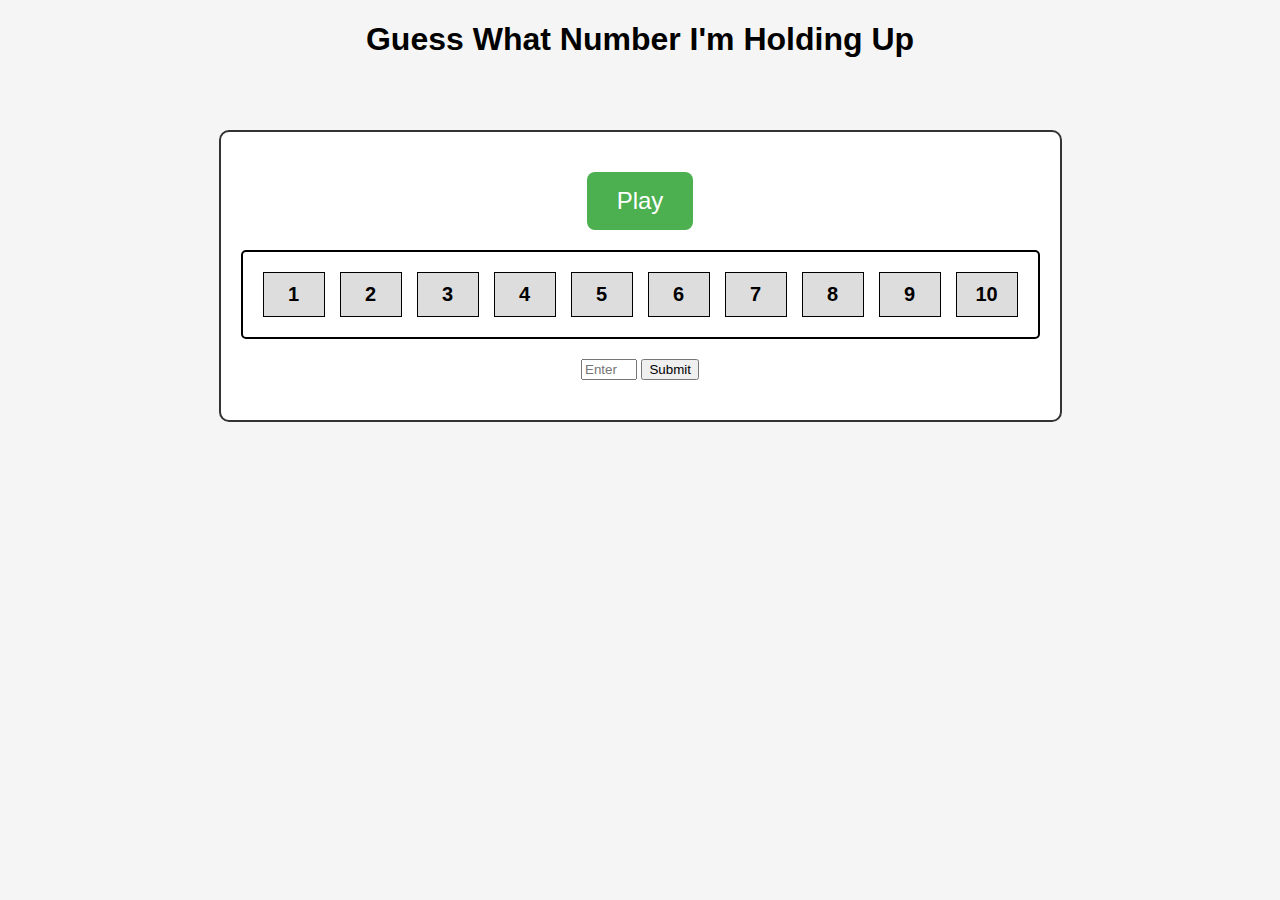
<file: webapp.html>
<!DOCTYPE html>
<html lang="en">
<head>
    <meta charset="UTF-8">
    <meta name="viewport" content="width=device-width, initial-scale=1.0">
    <title>Guess the Number Game</title>
    <style>
        body {
            font-family: 'Arial', sans-serif;
            text-align: center;
            background-color: #f5f5f5;
        }
        .game-container {
            margin-top: 50px;
            padding: 20px;
            border: 2px solid #333;
            border-radius: 10px;
            background-color: white;
            display: inline-block;
        }
        .number-box {
            display: flex;
            justify-content: center;
            gap: 15px;
            padding: 20px;
            border: 2px solid black;
            border-radius: 5px;
        }
        .number-box div {
            padding: 10px;
            border: 1px solid black;
            background-color: #ddd;
            width: 40px;
            font-size: 20px;
            font-weight: bold;
            text-align: center;
        }
        .play-button {
            font-size: 24px;
            padding: 15px 30px;
            margin: 20px;
            cursor: pointer;
            border: none;
            background-color: #4CAF50;
            color: white;
            border-radius: 8px;
            transition: 0.3s;
        }
        .play-button:hover {
            background-color: #388E3C;
        }
        .result-box {
            margin-top: 20px;
            font-size: 20px;
            font-weight: bold;
            color: #333;
        }
        .input-box {
            margin-top: 20px;
        }
    </style>
</head>
<body>

    <h1>Guess What Number I'm Holding Up</h1>
    
    <div class="game-container">
        <button class="play-button" onclick="startGame()">Play</button>

        <div class="number-box">
            <div>1</div> <div>2</div> <div>3</div> <div>4</div> <div>5</div>
            <div>6</div> <div>7</div> <div>8</div> <div>9</div> <div>10</div>
        </div>

        <div class="input-box">
            <input type="number" id="userGuess" placeholder="Enter a number (1-10)" min="1" max="10">
            <button onclick="checkGuess()">Submit</button>
        </div>

        <div class="result-box" id="result"></div>
    </div>

    <script>
        let computerChoice;

        function startGame() {
            computerChoice = Math.floor(Math.random() * 10) + 1;
            document.getElementById("result").innerText = ""; // Reset result box
            document.getElementById("userGuess").value = ""; // Clear input field
            alert("I am holding up a number between 1 and 10. Try to guess it!");
        }

        function checkGuess() {
            let userGuess = document.getElementById("userGuess").value;
            
            if (!userGuess || isNaN(userGuess) || userGuess < 1 || userGuess > 10) {
                alert("Please enter a valid number between 1 and 10.");
                return;
            }

            if (parseInt(userGuess) === computerChoice) {
                document.getElementById("result").innerText = "🎉 Congratulations! You've Won!";
            } else {
                document.getElementById("result").innerText = "❌ Sorry, try again!";
            }
        }
    </script>

</body>
</html>
</file>
